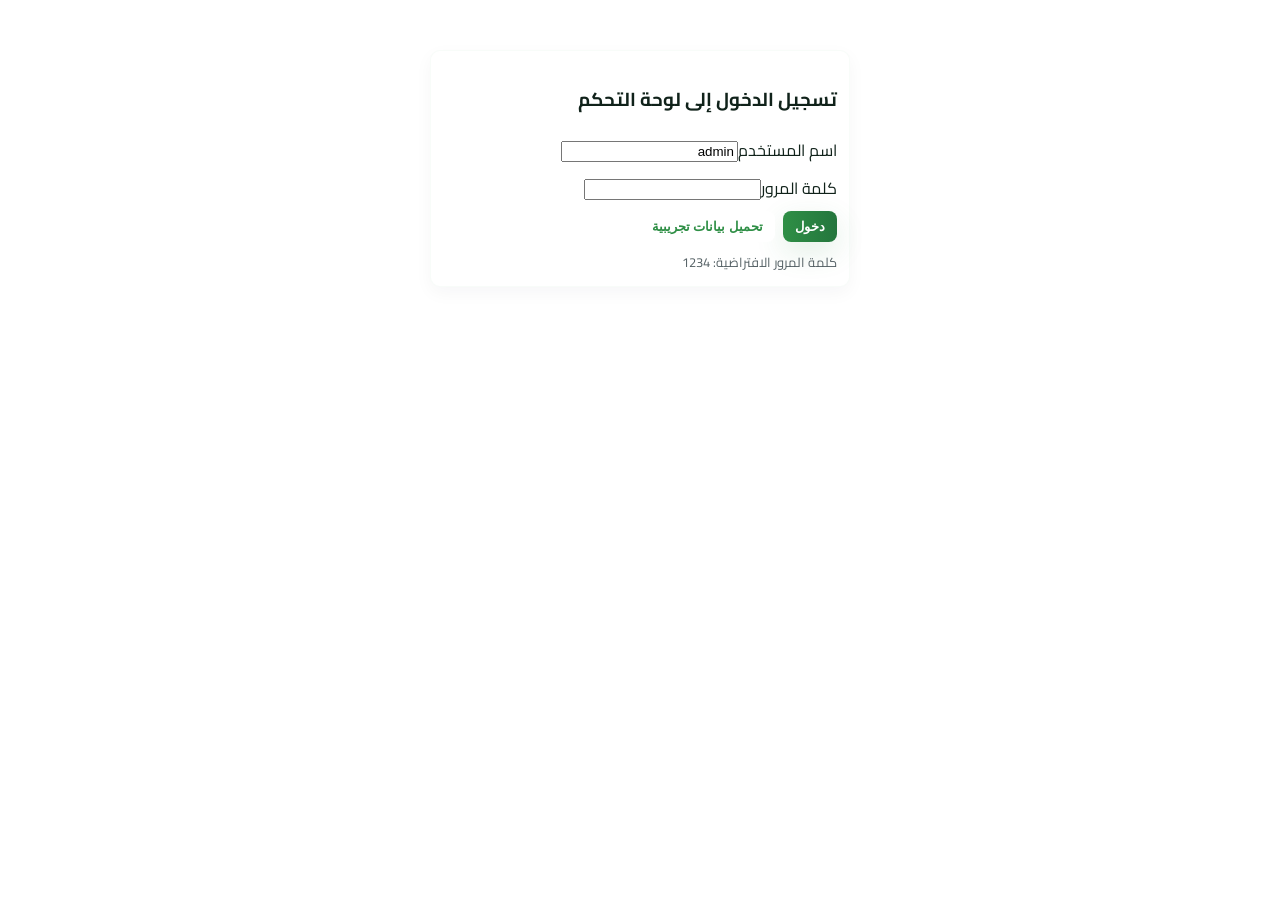
<file: admin.html>
<!doctype html>
<html lang="ar" dir="rtl">
<head>
  <meta charset="utf-8">
  <meta name="viewport" content="width=device-width,initial-scale=1">
  <title>لوحة التحكم - سارة الناصر</title>
  <link rel="stylesheet" href="styles.css">
  <style>
    /* Admin specific styles */
    .admin {padding:20px}
    .login {max-width:420px;margin:30px auto;background:#fff;padding:18px;border-radius:12px}
    .panel {display:flex;gap:18px;align-items:flex-start}
    .col {flex:1;min-width:280px}
    .card {background:#fff;padding:12px;border-radius:10px;margin-bottom:12px;box-shadow:0 6px 18px rgba(16,24,40,0.04)}
    label.input{display:block;margin-bottom:8px}
    input[type="text"], input[type="number"], input[type="email"], textarea, select{width:100%;padding:10px;border-radius:8px;border:1px solid #eee}
    button.btn {padding:8px 12px;border-radius:8px;border:0;cursor:pointer}
    .muted{color:var(--muted);font-size:13px}
    .thumb{width:84px;height:64px;object-fit:cover;border-radius:8px;border:1px solid #eee}
    .list-item{display:flex;gap:12px;align-items:center;margin-bottom:8px}
    .small{font-size:13px;color:var(--muted)}
    .colors {display:flex;gap:8px;align-items:center}
    .colors input[type=color]{width:48px;height:36px;padding:0;border-radius:6px;border:1px solid #ddd}
  </style>
</head>
<body>
  <main class="container admin">
    <div id="loginBox" class="login card">
      <h3>تسجيل الدخول إلى لوحة التحكم</h3>
      <label class="input">اسم المستخدم<input id="user" value="admin"></label>
      <label class="input">كلمة المرور<input id="pass" type="password"></label>
      <div style="display:flex;gap:8px;margin-top:8px">
        <button id="loginBtn" class="btn primary">دخول</button>
        <button id="demoLoad" class="btn secondary">تحميل بيانات تجريبية</button>
      </div>
      <p class="small" style="margin-top:8px">كلمة المرور الافتراضية: 1234</p>
    </div>

    <div id="dashboard" style="display:none">
      <h2>لوحة التحكم</h2>
      <div class="panel">
        <div class="col">
          <div class="card">
            <h4>إحصاءات</h4>
            <div id="stats" class="small"></div>
          </div>

          <div class="card">
            <h4>الإعدادات العامة</h4>
            <label class="input">رقم واتساب<input id="waNumber" placeholder="9665..."></label>
            <label class="input">خط الموقع
              <select id="fontSelect">
                <option value="">افتراضي</option>
                <option value="Cairo">Cairo</option>
                <option value="Tajawal">Tajawal</option>
                <option value="Noto+Naskh+Arabic">Noto Naskh Arabic</option>
                <option value="Noto+Sans+Arabic">Noto Sans Arabic</option>
              </select>
            </label>
            <div style="margin-top:8px" class="colors">
              <label class="small">اللون الأساسي <input id="colorPrimary" type="color" value="#7C3AED"></label>
              <label class="small">اللون الذهبي <input id="colorGold" type="color" value="#D4A574"></label>
            </div>
            <div style="margin-top:10px;display:flex;gap:8px">
              <button id="saveSettings" class="btn primary">حفظ الإعدادات</button>
              <button id="resetBrand" class="btn secondary">إعادة للألوان الافتراضية</button>
            </div>
          </div>

          <div class="card">
            <h4>المحتوى الرئيسي للصفحة</h4>
            <label class="input">عنوان الهيرو<input id="heroTitle" type="text"></label>
            <label class="input">النص التعريفي<textarea id="heroLead" rows="3"></textarea></label>
            <label class="input">نص زر الحجز<input id="heroCta" type="text"></label>
            <button id="saveHero" class="btn primary">حفظ</button>
          </div>

          <div class="card">
            <h4>قائمة الاختصارات</h4>
            <div id="bookings" class="small">جاري التحميل...</div>
          </div>
        </div>

        <div class="col">
          <div class="card">
            <h4>معرض الصور</h4>
            <input id="imageFile" type="file" accept="image/*" />
            <label class="small">وسوم (مفصولة بفاصلة)</label>
            <input id="imageTags" type="text" placeholder="قبل-بعد, project, featured">
            <label class="small">عنوان الصورة</label>
            <input id="imageTitle" type="text" placeholder="عنوان افتراضي">
            <label class="small">وصف/تعليق</label>
            <input id="imageCaption" type="text" placeholder="تعليق للصورة">
            <div style="margin-top:8px;display:flex;gap:8px"><button id="uploadImage" class="btn primary">تحميل</button> <button id="clearImages" class="btn secondary">حذف كل الصور</button></div>
            <div id="imagesList" style="margin-top:12px"></div>
          </div>

          <div class="card">
            <h4>المشروعات وقصص النجاح</h4>
            <button id="addProject" class="btn primary">إضافة مشروع جديد</button>
            <div id="projectsList" style="margin-top:12px"></div>
          </div>

          <div class="card">
            <h4>التوصيات (Testimonials)</h4>
            <button id="addTestimonial" class="btn primary">إضافة توصية</button>
            <div id="testimonialsList" style="margin-top:12px"></div>
          </div>

          <div class="card">
            <h4>المقالات</h4>
            <button id="addArticle" class="btn primary">إضافة مقال جديد</button>
            <div id="articlesList" style="margin-top:12px"></div>
          </div>

          <div class="card">
            <h4>الأسئلة الشائعة</h4>
            <button id="addFAQ" class="btn primary">إضافة سؤال</button>
            <div id="faqList" style="margin-top:12px"></div>
          </div>

        </div>
      </div>

      <div style="margin-top:18px">
        <button id="logout" class="btn secondary">خروج</button>
      </div>
    </div>
  </main>

  <script src="admin-script.js"></script>
</body>
</html>
</file>
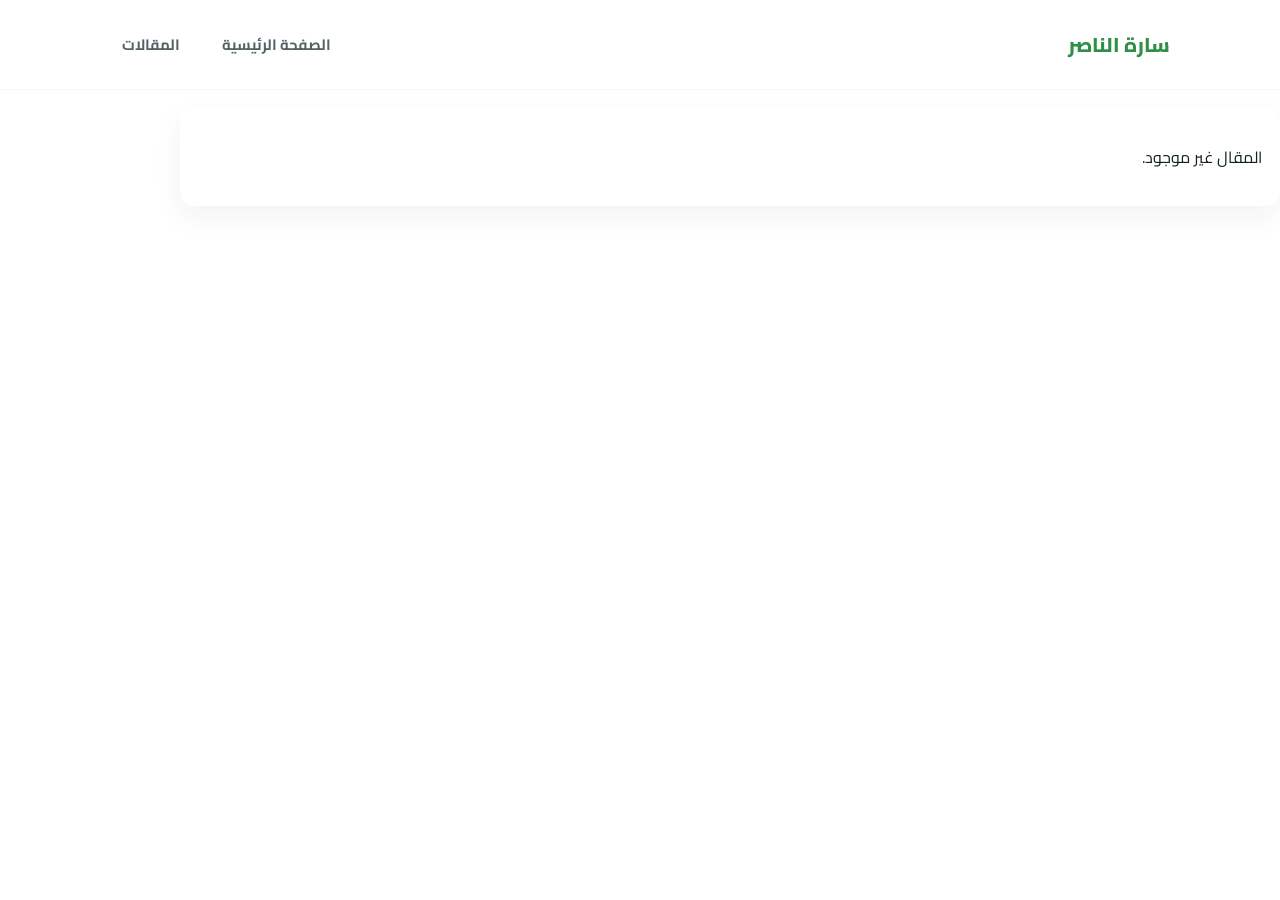
<file: article.html>
<!doctype html>
<html lang="ar" dir="rtl">
<head>
  <meta charset="utf-8">
  <meta name="viewport" content="width=device-width,initial-scale=1">
  <title>مقال — سارة الناصر</title>
  <link rel="stylesheet" href="styles.css">
</head>
<body>
  <header class="nav">
    <div class="container">
      <h1 class="brand">سارة الناصر</h1>
      <nav>
        <a href="index.html">الصفحة الرئيسية</a>
        <a href="blog.html">المقالات</a>
      </nav>
    </div>
  </header>

  <main class="container section-box">
    <div id="article"></div>
  </main>

  <script src="blog-script.js"></script>
</body>
</html>
</file>
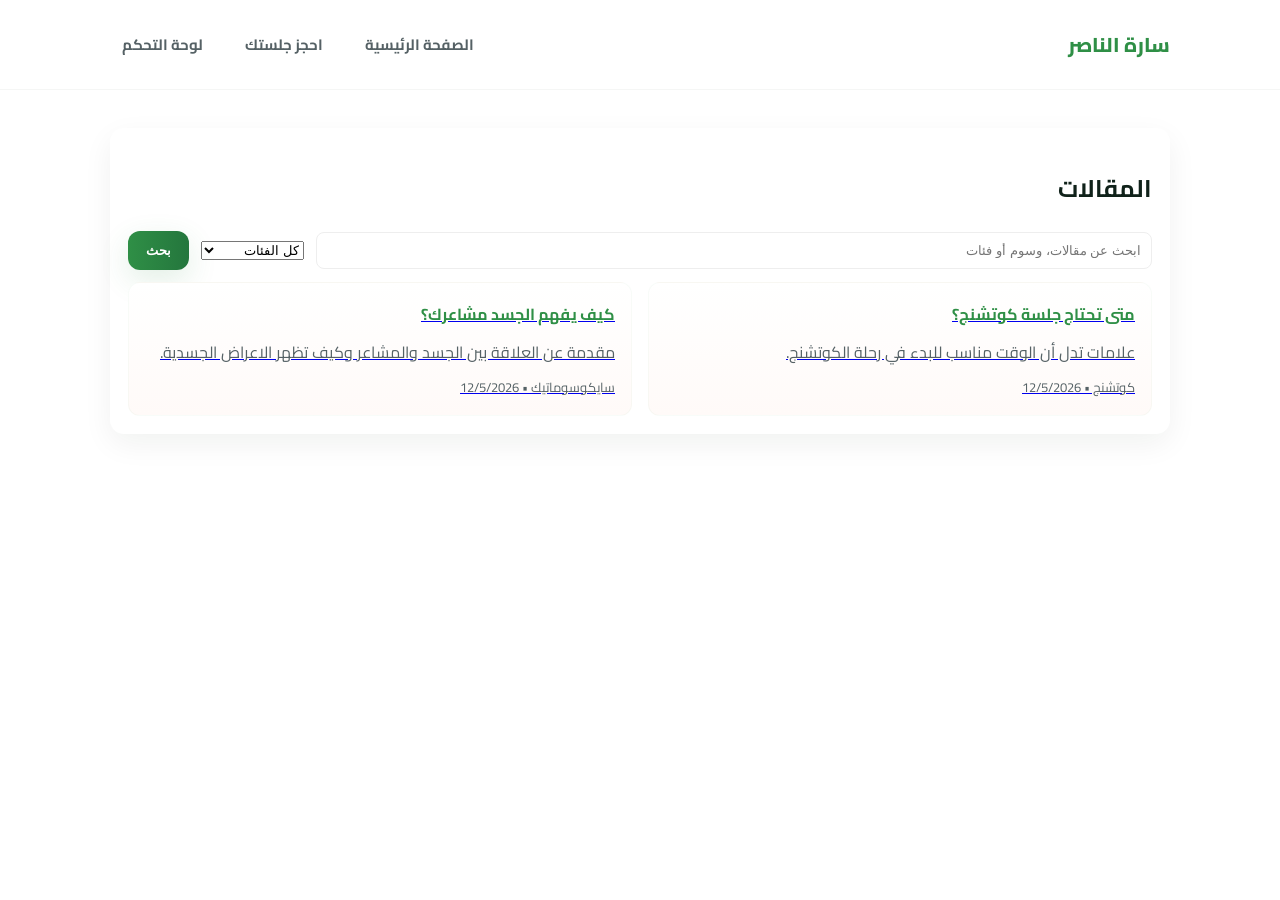
<file: blog.html>
<!doctype html>
<html lang="ar" dir="rtl">
<head>
  <meta charset="utf-8">
  <meta name="viewport" content="width=device-width,initial-scale=1">
  <title>المقالات — سارة الناصر</title>
  <link rel="stylesheet" href="styles.css">
</head>
<body>
  <header class="nav">
    <div class="container">
      <h1 class="brand">سارة الناصر</h1>
      <nav>
        <a href="index.html">الصفحة الرئيسية</a>
        <a href="booking.html">احجز جلستك</a>
        <a href="admin.html">لوحة التحكم</a>
      </nav>
    </div>
  </header>

  <main class="container">
    <section class="section-box">
      <h2>المقالات</h2>
      <div style="display:flex;gap:12px;align-items:center;margin-bottom:12px">
        <input id="q" placeholder="ابحث عن مقالات، وسوم أو فئات" style="flex:1;padding:10px;border-radius:8px;border:1px solid #eee">
        <select id="categoryFilter">
          <option value="">كل الفئات</option>
        </select>
        <button id="searchBtn" class="btn primary">بحث</button>
      </div>

      <div id="posts" class="cards"></div>
    </section>
  </main>

  <script src="blog-script.js"></script>
</body>
</html>
</file>
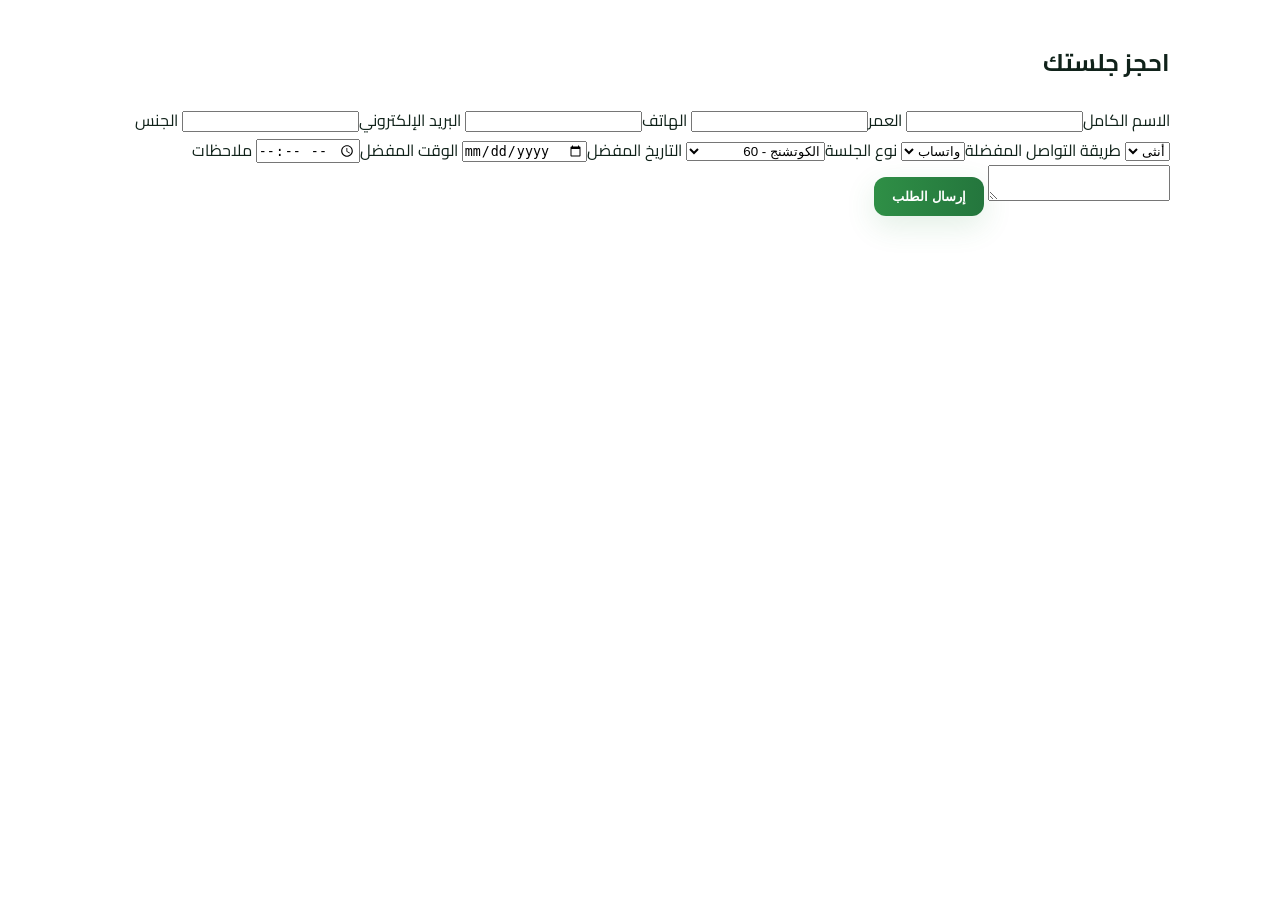
<file: booking.html>
<!doctype html>
<html lang="ar" dir="rtl">
<head>
  <meta charset="utf-8">
  <meta name="viewport" content="width=device-width,initial-scale=1">
  <title>احجز جلسة - سارة الناصر</title>
  <link rel="stylesheet" href="styles.css">
</head>
<body>
  <main class="container">
    <h2>احجز جلستك</h2>
    <form id="bookingForm" class="booking-form">
      <label>الاسم الكامل<input name="name" required></label>
      <label>العمر<input name="age" type="number"></label>
      <label>الهاتف<input name="phone" required></label>
      <label>البريد الإلكتروني<input name="email" type="email"></label>
      <label>الجنس<select name="gender"><option>أنثى</option><option>ذكر</option></select></label>
      <label>طريقة التواصل المفضلة<select name="contactMethod"><option>واتساب</option><option>البريد</option></select></label>
      <label>نوع الجلسة<select name="service"><option>الكوتشنج - 60</option><option>السايكوسوماتيك - 90</option><option>التنويم الإيحائي - 90</option><option>الاستشارة الأسرية</option></select></label>
      <label>التاريخ المفضل<input name="date" type="date"></label>
      <label>الوقت المفضل<input name="time" type="time"></label>
      <label>ملاحظات<textarea name="notes"></textarea></label>
      <button class="btn primary" type="submit">إرسال الطلب</button>
    </form>
    <div id="success" style="display:none;margin-top:16px;padding:12px;background:#e9f7ef;border-radius:8px">تم استلام طلبك. سنعاود التواصل قريبًا.</div>
  </main>
  <script src="booking-script.js"></script>
</body>
</html>
</file>
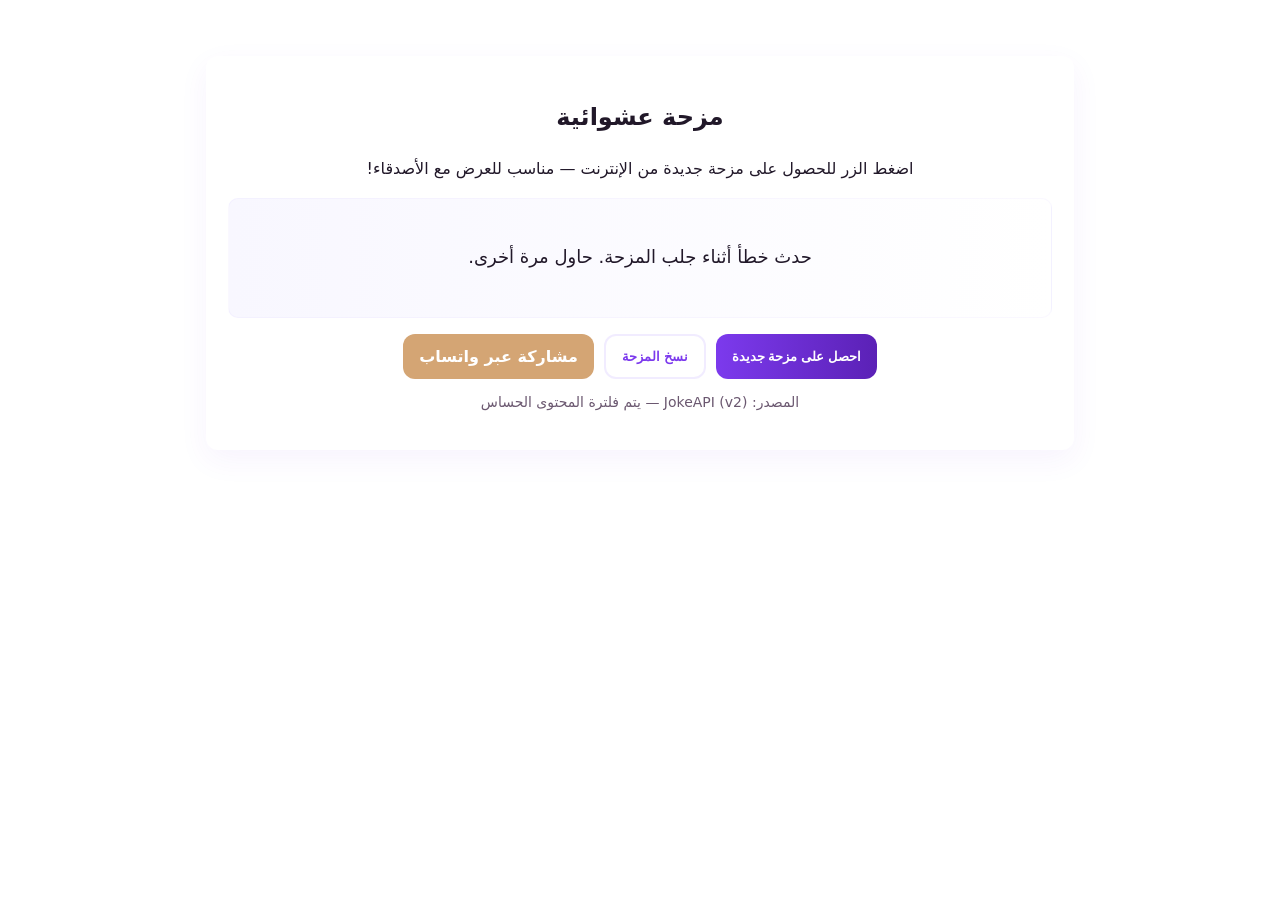
<file: joke.html>
<!doctype html>
<html lang="ar" dir="rtl">
<head>
  <meta charset="utf-8">
  <meta name="viewport" content="width=device-width,initial-scale=1">
  <title>مزحة عشوائية — Sara Al-Nassar</title>
  <link rel="stylesheet" href="joke-style.css">
</head>
<body>
  <main class="container">
    <section class="section-box" style="text-align:center">
      <h2>مزحة عشوائية</h2>
      <p>اضغط الزر للحصول على مزحة جديدة من الإنترنت — مناسب للعرض مع الأصدقاء!</p>

      <div id="joke" class="joke-box">جارٍ التحميل...</div>

      <div style="margin-top:16px;display:flex;gap:10px;justify-content:center;flex-wrap:wrap">
        <button id="newJoke" class="btn primary">احصل على مزحة جديدة</button>
        <button id="copyJoke" class="btn secondary">نسخ المزحة</button>
        <a id="shareWhats" class="btn whatsapp" href="#" target="_blank">مشاركة عبر واتساب</a>
      </div>

      <p style="margin-top:12px;color:var(--muted);font-size:14px">المصدر: JokeAPI (v2) — يتم فلترة المحتوى الحساس</p>
    </section>
  </main>

  <script src="joke-script.js"></script>
</body>
</html>
</file>
<file: styles.css>
@import url('https://fonts.googleapis.com/css2?family=Cairo:wght@400;600;700&family=Tajawal:wght@400;600;700&display=swap');

:root{
  --bg: #ffffff;
  --surface: #fff;
  --primary: #2f8f46; /* green */
  --accent: #FFD54F;  /* yellow */
  --muted: #556165;
  --text: #10221a;
  --card-shadow: 0 10px 30px rgba(16,32,24,0.06);
  --radius: 14px;
  --container: 1100px;
}

*{box-sizing:border-box}
html,body{height:100%;margin:0;padding:0;font-family: 'Cairo', 'Tajawal', system-ui, -apple-system, 'Segoe UI', Roboto, 'Noto Sans Arabic', sans-serif;direction:rtl;background:var(--bg);color:var(--text);-webkit-font-smoothing:antialiased}

.container{max-width:var(--container);margin:0 auto;padding:20px}

/* Header / Nav */
.nav{position:sticky;top:0;z-index:60;background:rgba(255,255,255,0.98);backdrop-filter:blur(6px);border-bottom:1px solid rgba(15,40,20,0.04)}
.nav .container{display:flex;align-items:center;justify-content:space-between;gap:12px}
.brand-wrap{display:flex;align-items:center;gap:12px}
.brand-img{width:56px;height:56px;object-fit:cover;border-radius:12px;border:3px solid rgba(47,143,70,0.06);box-shadow:0 8px 20px rgba(16,32,24,0.06)}
.brand{margin:0;color:var(--primary);font-weight:800;font-size:20px}

nav{display:flex;gap:18px;align-items:center}
nav a{color:var(--muted);text-decoration:none;padding:10px 12px;border-radius:10px;font-weight:700;transition:all .15s ease;font-size:15px}
nav a:hover{background:linear-gradient(90deg,rgba(47,143,70,0.06),rgba(255,213,79,0.04));color:var(--primary)}

/* Hero */
.hero{position:relative;padding:44px 0 36px;overflow:hidden}
.hero-bg{position:absolute;inset:0;background-image:linear-gradient(120deg,rgba(47,143,70,0.03),rgba(255,213,79,0.02)), url('hero-bg.svg');background-size:cover;background-position:center;opacity:0.9}
.hero-inner{position:relative;display:flex;gap:28px;align-items:center;padding:24px;border-radius:18px}
.hero-photo img{width:220px;height:220px;object-fit:cover;border-radius:18px;box-shadow:var(--card-shadow);border:6px solid rgba(47,143,70,0.06);transition:transform .4s ease}
.hero-photo img:hover{transform:translateY(-6px)}
.hero-content{max-width:720px}
.hero-title{font-size:30px;margin:0 0 10px;color:var(--primary);line-height:1.12;font-weight:800}
.hero-lead{margin:0 0 18px;color:var(--muted);font-size:16px}
.cta{display:flex;gap:12px;flex-wrap:wrap}
.btn{display:inline-flex;align-items:center;justify-content:center;padding:12px 18px;border-radius:12px;text-decoration:none;border:0;font-weight:800;cursor:pointer}
.primary{background:linear-gradient(90deg,var(--primary),#24763d);color:#fff;box-shadow:0 10px 30px rgba(47,143,70,0.14);transition:transform .18s ease}
.primary:hover{transform:translateY(-4px)}
.secondary{background:#fff;border:2px solid rgba(47,143,70,0.08);color:var(--primary)}
.whatsapp{background:var(--accent);color:#183018}

/* Section boxes */
.section-box{background:var(--surface);margin:18px 0;padding:18px;border-radius:var(--radius);box-shadow:var(--card-shadow)}
.cards{display:grid;grid-template-columns:repeat(auto-fit,minmax(220px,1fr));gap:16px}
.card{padding:16px;border-radius:12px;background:linear-gradient(180deg,#fff,#fffaf8);border:1px solid rgba(47,143,70,0.03)}
.card h4{color:var(--primary);margin:0 0 8px;font-size:16px}
.card p{color:var(--muted);margin:0}
.price{margin-top:10px;font-weight:700;color:var(--accent)}

/* About layout */
.about-inner{display:flex;gap:20px;align-items:flex-start}
.about-text{flex:1}
.about-photo img{width:180px;height:180px;border-radius:14px;object-fit:cover;box-shadow:var(--card-shadow)}
.lead{font-size:15px;color:var(--muted);margin-bottom:12px}
.about-text h4{margin:12px 0 6px;color:var(--primary)}
.about-text ul{padding-inline-start:20px;margin:0 0 12px}

/* Testimonials */
.test-list blockquote{margin:10px 0;padding:12px;background:#FBFFF7;border-radius:10px;border-left:4px solid var(--accent);color:var(--muted)}

/* FAQ */
details summary{cursor:pointer;padding:12px;border-radius:8px;background:linear-gradient(90deg,#fff,#f8f6ff);border:1px solid rgba(47,143,70,0.04);margin-bottom:8px;font-weight:700}

/* Gallery - hidden if removed */
.gallery-grid{display:grid;grid-template-columns:repeat(auto-fit,minmax(160px,1fr));gap:12px}
.gallery-card img{width:100%;height:140px;object-fit:cover;border-radius:10px}

/* Footer */
.footer{padding:22px;text-align:center;color:var(--muted)}

/* Responsive tweaks */
@media(max-width:900px){
  .hero-inner{flex-direction:column;text-align:center;padding:18px}
  .about-inner{flex-direction:column-reverse;align-items:center}
  nav{flex-wrap:wrap;justify-content:center}
  .hero-photo img{width:160px;height:160px}
}
@media(max-width:480px){
  .container{padding:12px}
  .hero-title{font-size:22px}
  .brand{font-size:18px}
}
</file>
<file: joke-style.css>
:root{
  --bg:#ffffff;
  --purple:#7C3AED;
  --lavender:#A78BFA;
  --gold:#D4A574;
  --text:#211829;
  --muted:#6b5870;
}
*{box-sizing:border-box}
body{font-family: 'Segoe UI', Tahoma, system-ui, -apple-system, 'Helvetica Neue', Arial; background:var(--bg);color:var(--text);margin:0;line-height:1.6;direction:rtl}
.container{max-width:900px;margin:40px auto;padding:16px}
.section-box{background:#fff;padding:22px;border-radius:12px;box-shadow:0 10px 30px rgba(124,58,237,0.06)}
.joke-box{min-height:120px;padding:18px;border-radius:10px;background:linear-gradient(90deg,#F8F7FF,#FFF);border:1px solid rgba(167,139,250,0.06);display:flex;align-items:center;justify-content:center;font-size:18px}
.btn{display:inline-flex;align-items:center;justify-content:center;padding:10px 16px;border-radius:12px;text-decoration:none;border:0;font-weight:600}
.primary{background:linear-gradient(90deg,var(--purple),#5B21B6);color:#fff}
.secondary{background:transparent;border:2px solid rgba(167,139,250,0.16);color:var(--purple)}
.whatsapp{background:var(--gold);color:#fff}
@media(max-width:480px){.container{margin:20px}}
</file>
